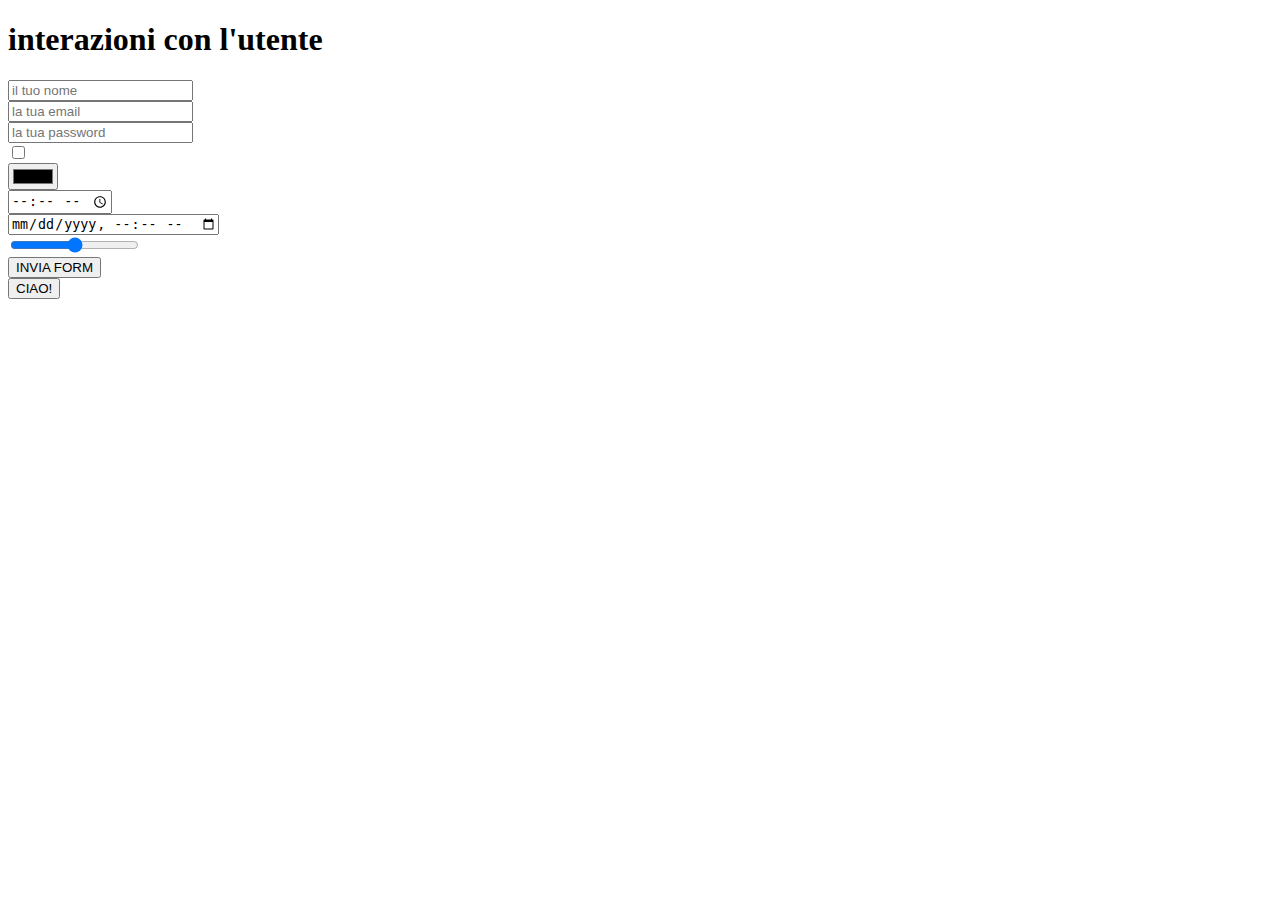
<file: esercizio frontend/<!DOCTYPE html>.html>
<!DOCTYPE html>
<html lang="en">
<head>
    <meta charset="UTF-8">
    <meta name="viewport" content="width=device-width, initial-scale=1.0">
    <title>Form e input fields</title>
</head>
<body>
    <h1>interazioni con l'utente</h1>

<form onsubmit="alert ('form inviato')">
<div>   
    <input type="text" placeholder="il tuo nome">
</div>

<div>   
    <input type="email" placeholder="la tua email">
</div>

<div>   
    <input type="password" placeholder="la tua password">
</div>
<div>   
    <input type="checkbox">
</div>

<div>   
    <input type="color" >
</div>

<div>   
    <input type="time" >
</div>

<div>   
    <input type="datetime-local" >
</div>

<div>   
    <input type="range" >
</div>

<button type="submit">INVIA FORM</button>
</form>

<button onclick="alert ('come stai')">CIAO!</button>

</body>
</html>
</file>
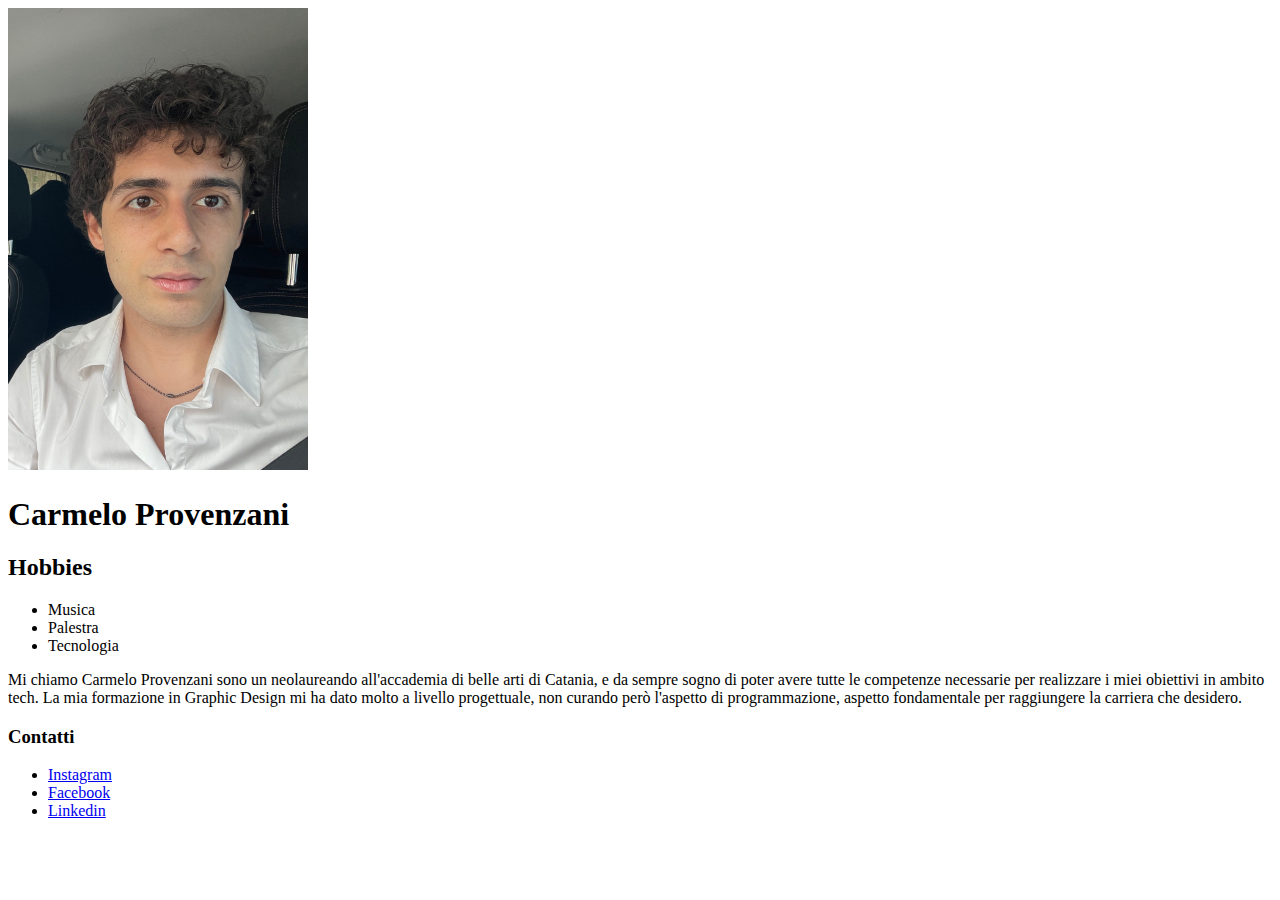
<file: esercizio html/esercizio n1.html>
<!DOCTYPE html>
<html lang="en">

<head>
    <meta charset="UTF-8">
    <meta name="viewport" content="width=device-width, initial-scale=1.0">
    <title>La mia prima pagina web</title>
</head>

<body>
    
 <img src="IMG_0040.jpg" alt="fotoprofilo"  width="300px">

  <h1>Carmelo Provenzani</h1>

    <h2>Hobbies</h2>
     <ul>
            <li>Musica</li>
            <li>Palestra</li>
            <li>Tecnologia</li>
     </ul>


    <p>Mi chiamo Carmelo Provenzani sono un neolaureando all'accademia di belle arti di Catania, e da sempre sogno di poter avere tutte le competenze necessarie per realizzare i miei obiettivi in ambito tech. La mia formazione in Graphic Design mi ha dato molto a livello progettuale, non curando però l'aspetto di programmazione, aspetto fondamentale per raggiungere la carriera che desidero.</p>

    <h3>Contatti</h3>

    <ul>
        <li> <a href="https://www.instagram.com/_carmeloprov_/">Instagram</a></li>
        <li> <a href="https://www.facebook.com/carmelo.provenzani.7">Facebook</a></li>
        <li> <a href="https://www.linkedin.com/in/carmelo-provenzani-78022a371/">Linkedin</a></li>
    </ul>
    

</body>

</html>
</file>
